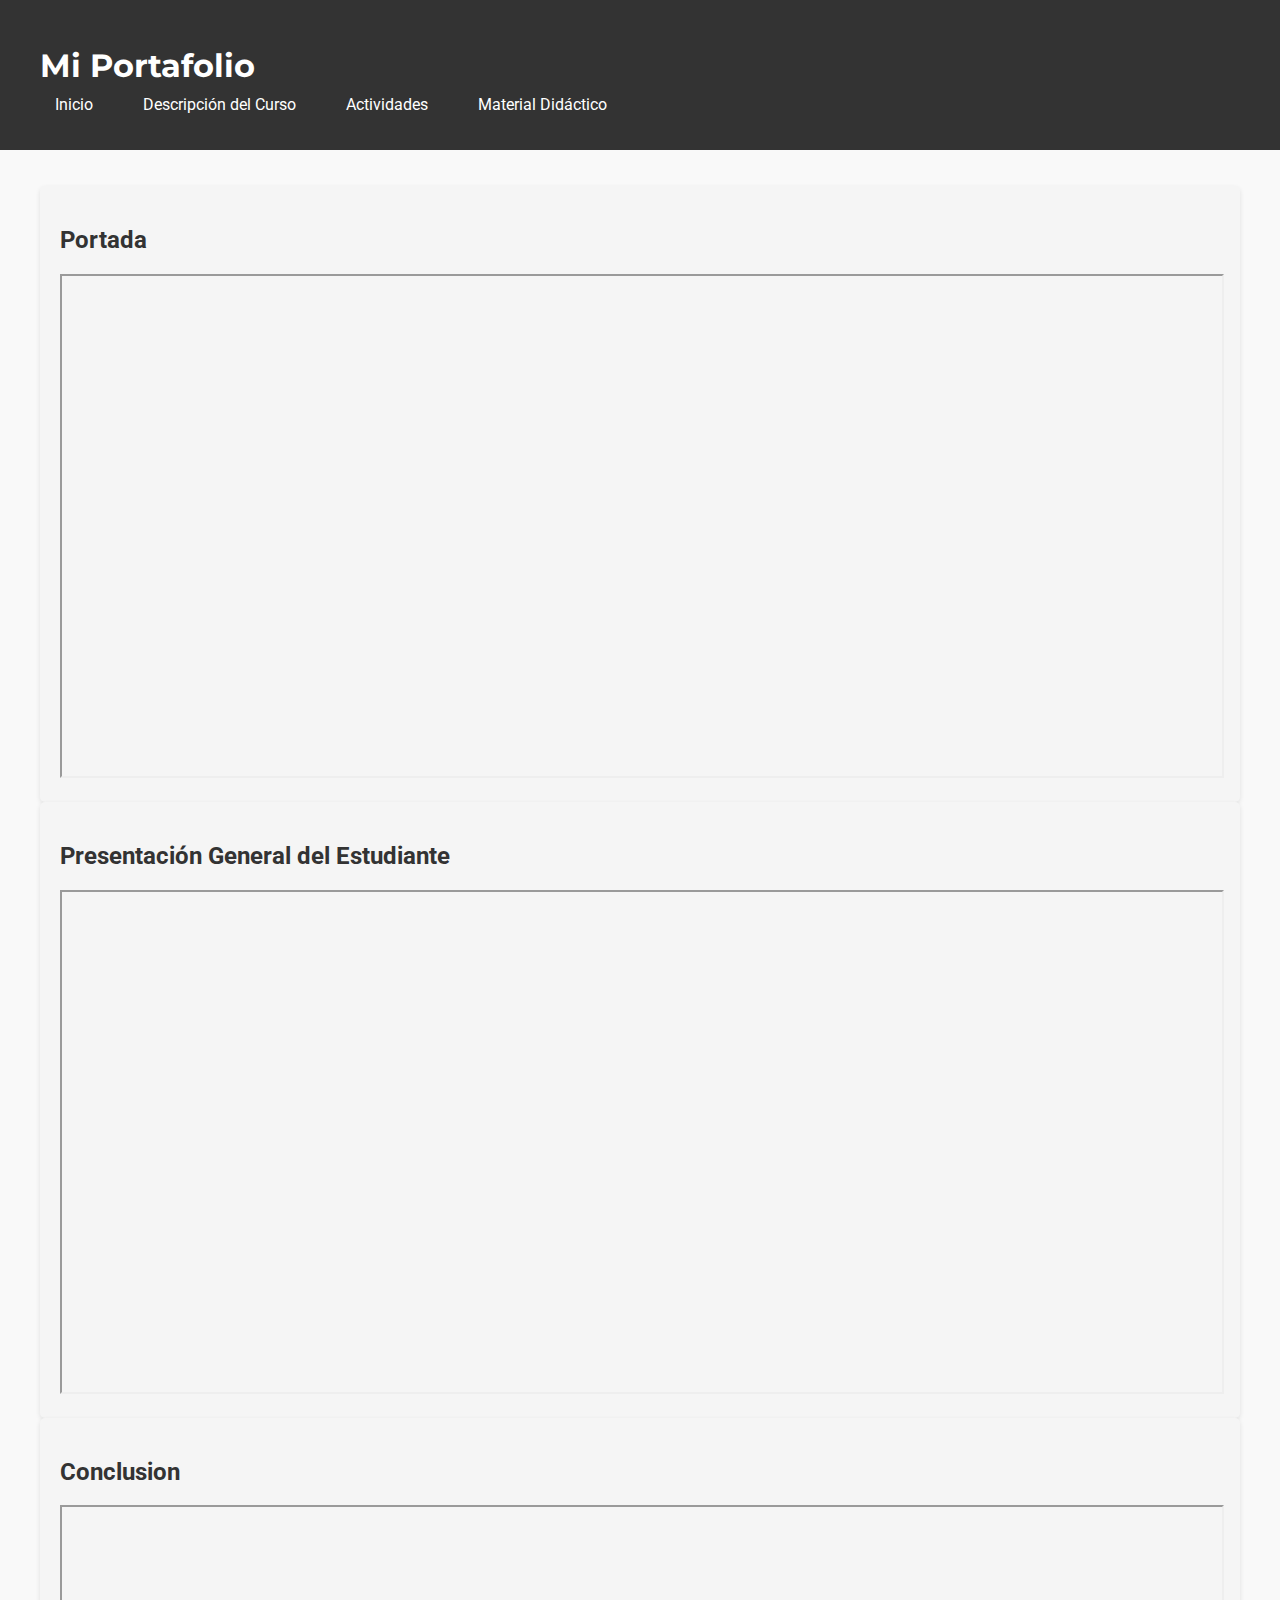
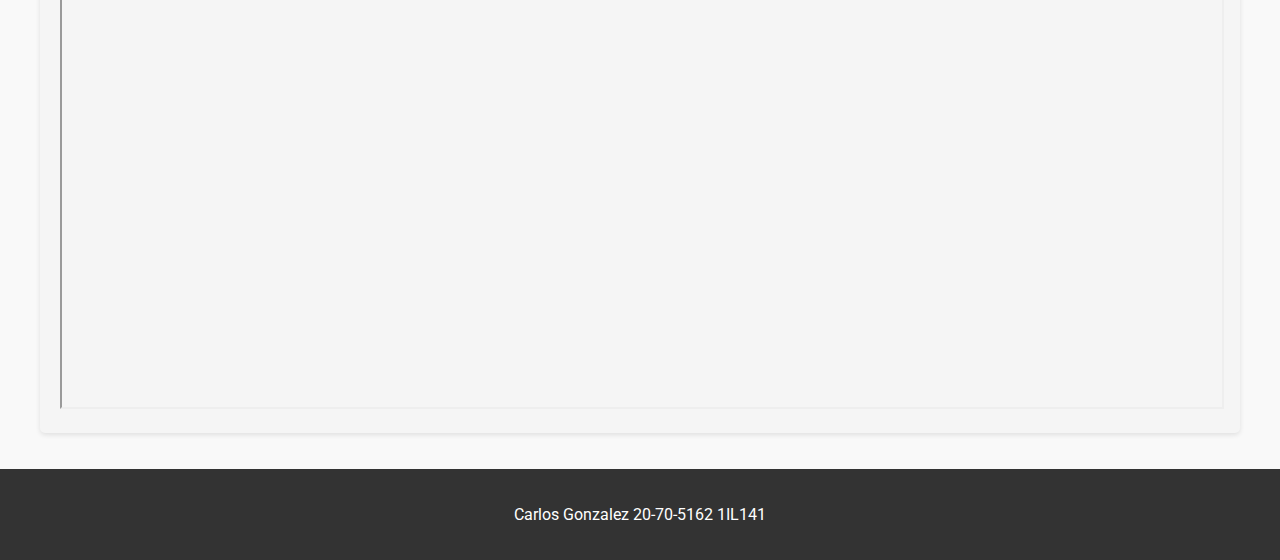
<file: index.html>
<!DOCTYPE html>
<html lang="en">
<head>
    <meta charset="UTF-8">
    <meta name="viewport" content="width=device-width, initial-scale=1.0">
    <title>Mi Portafolio - Inicio</title>
    <!-- Enlace a la fuente Montserrat -->
    <link href="https://fonts.googleapis.com/css2?family=Montserrat:wght@400;700&display=swap" rel="stylesheet">
    <!-- Enlace a la fuente Roboto -->
    <link href="https://fonts.googleapis.com/css2?family=Roboto:wght@400;700&display=swap" rel="stylesheet">
    <link rel="stylesheet" href="styles.css">
</head>
<body>
    <header>
        <div class="container">
            <h1>Mi Portafolio</h1>
            <nav>
                <ul>
                    <li><a href="index.html">Inicio</a></li>
                    <li><a href="descripcion_del_curso.html">Descripción del Curso</a></li>
                    <li><a href="actividades.html">Actividades</a></li>
                    <li><a href="material_didactico.html">Material Didáctico</a></li>
                </ul>
            </nav>
        </div>
    </header>
    <main>
        <div class="container">
            <!-- Portada y presentación general del estudiante -->
            <section>
                <h2>Portada</h2>
                <!-- Contenido de la portada -->
                <div class="pdf-viewer">
                    <!-- Visualizador de PDF -->
                    <iframe src="inicio\Portada.pdf" width="100%" height="500px"></iframe>
                </div>
            </section>
            <section>
                <h2>Presentación General del Estudiante</h2>
                <!-- Contenido de la presentación general -->
                <div class="pdf-viewer">
                    <!-- Visualizador de PDF -->
                    <iframe src="inicio\Presentación.pdf" width="100%" height="500px"></iframe>
                </div>
            </section>
            <!-- Conclusion -->
            <section>
                <h2>Conclusion</h2>
                <div class="pdf-viewer">
                    <!-- Visualizador de PDF -->
                    <iframe src="inicio\Conclusión del Curso.pdf" width="100%" height="500px"></iframe>
                </div>
                <!-- Contenido de la conclusión -->
            </section>
        </div>
    </main>
    <footer>
        <div class="container">
            Carlos Gonzalez 20-70-5162 1IL141
        </div>
    </footer>
</body>
</html>
</file>
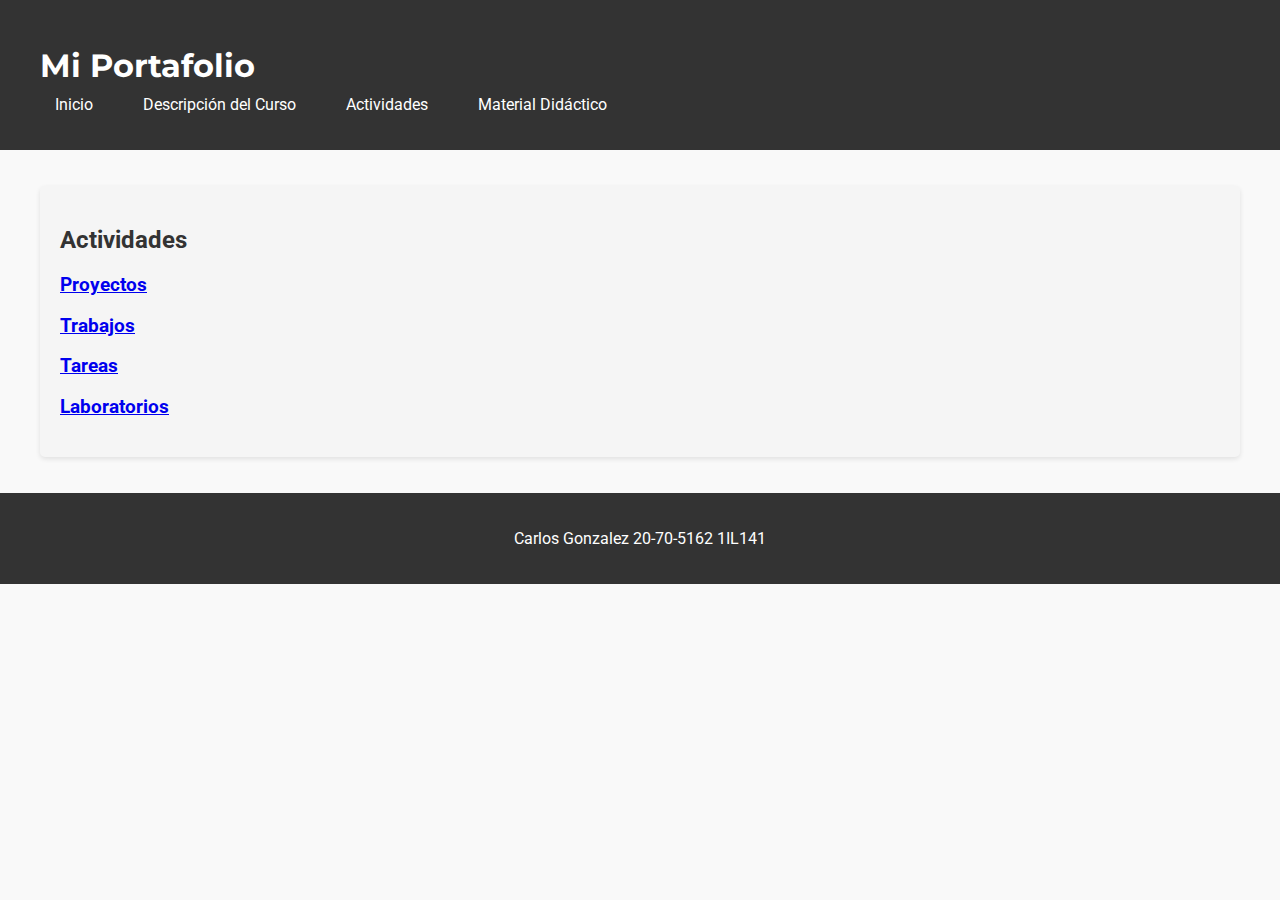
<file: actividades.html>
<!DOCTYPE html>
<html lang="en">
<head>
    <meta charset="UTF-8">
    <meta name="viewport" content="width=device-width, initial-scale=1.0">
    <title>Mi Portafolio - Actividades</title>
    <!-- Enlace a la fuente Montserrat -->
    <link href="https://fonts.googleapis.com/css2?family=Montserrat:wght@400;700&display=swap" rel="stylesheet">
    <!-- Enlace a la fuente Roboto -->
    <link href="https://fonts.googleapis.com/css2?family=Roboto:wght@400;700&display=swap" rel="stylesheet">
    <link rel="stylesheet" href="styles.css">
</head>
<body>
    <header>
        <div class="container">
            <h1>Mi Portafolio</h1>
            <nav>
                <ul>
                    <li><a href="index.html">Inicio</a></li>
                    <li><a href="descripcion_del_curso.html">Descripción del Curso</a></li>
                    <li><a href="actividades.html">Actividades</a></li>
                    <li><a href="material_didactico.html">Material Didáctico</a></li>
                </ul>
            </nav>
        </div>
    </header>
    <main>
        <div class="container">
            <!-- Contenido de la página de actividades -->
            <section>
                <h2>Actividades</h2>
                <div class="categories">
                    <!-- Categoría Proyectos -->
                    <a href="proyectos.html">
                        <h3>Proyectos</h3>
                    </a>
                    <!-- Categoría Trabajos -->
                    <a href="trabajos.html">
                        <h3>Trabajos</h3>
                    </a>
                    <!-- Categoría Tareas -->
                    <a href="tareas.html">
                        <h3>Tareas</h3>
                    </a>
                    <!-- Categoría Laboratorios -->
                    <a href="laboratorios.html">
                        <h3>Laboratorios</h3>
                    </a>
                </div>
            </section>
        </div>
    </main>
    <footer>
        <div class="container">
            Carlos Gonzalez 20-70-5162 1IL141
        </div>
    </footer>
</body>
</html>
</file>
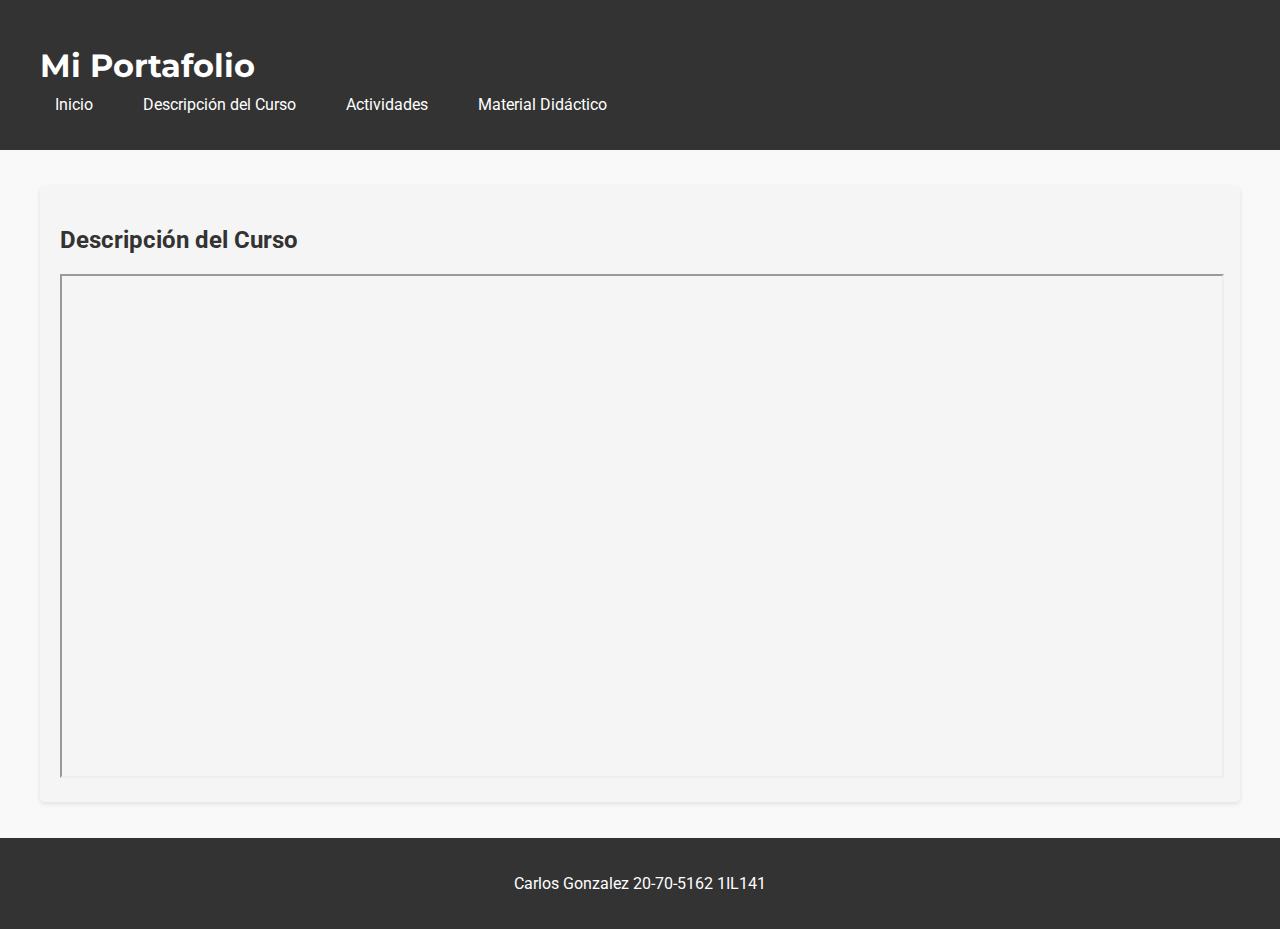
<file: descripcion_del_curso.html>
<!DOCTYPE html>
<html lang="en">
<head>
    <meta charset="UTF-8">
    <meta name="viewport" content="width=device-width, initial-scale=1.0">
    <title>Mi Portafolio - Descripción del Curso</title>
    <!-- Enlace a la fuente Montserrat -->
    <link href="https://fonts.googleapis.com/css2?family=Montserrat:wght@400;700&display=swap" rel="stylesheet">
    <!-- Enlace a la fuente Roboto -->
    <link href="https://fonts.googleapis.com/css2?family=Roboto:wght@400;700&display=swap" rel="stylesheet">
    <link rel="stylesheet" href="styles.css">
</head>
<body>
    <header>
        <div class="container">
            <h1>Mi Portafolio</h1>
            <nav>
                <ul>
                    <li><a href="index.html">Inicio</a></li>
                    <li><a href="descripcion_del_curso.html">Descripción del Curso</a></li>
                    <li><a href="actividades.html">Actividades</a></li>
                    <li><a href="material_didactico.html">Material Didáctico</a></li>
                </ul>
            </nav>
        </div>
    </header>
    <main>
        <div class="container">
            <!-- Contenido de la descripción del curso -->
            <section>
                <h2>Descripción del Curso</h2>
                <!-- Contenido de la descripción del curso -->
                <div class="pdf-viewer">
                    <!-- Visualizador de PDF -->
                    <iframe src="D:\UTP\5 Semestre\SO\Portafolio\curso\descripcion.pdf" width="100%" height="500px"></iframe>
                </div>
            </section>
        </div>
    </main>
    <footer>
        <div class="container">
            Carlos Gonzalez 20-70-5162 1IL141
        </div>
    </footer>
</body>
</html>
</file>
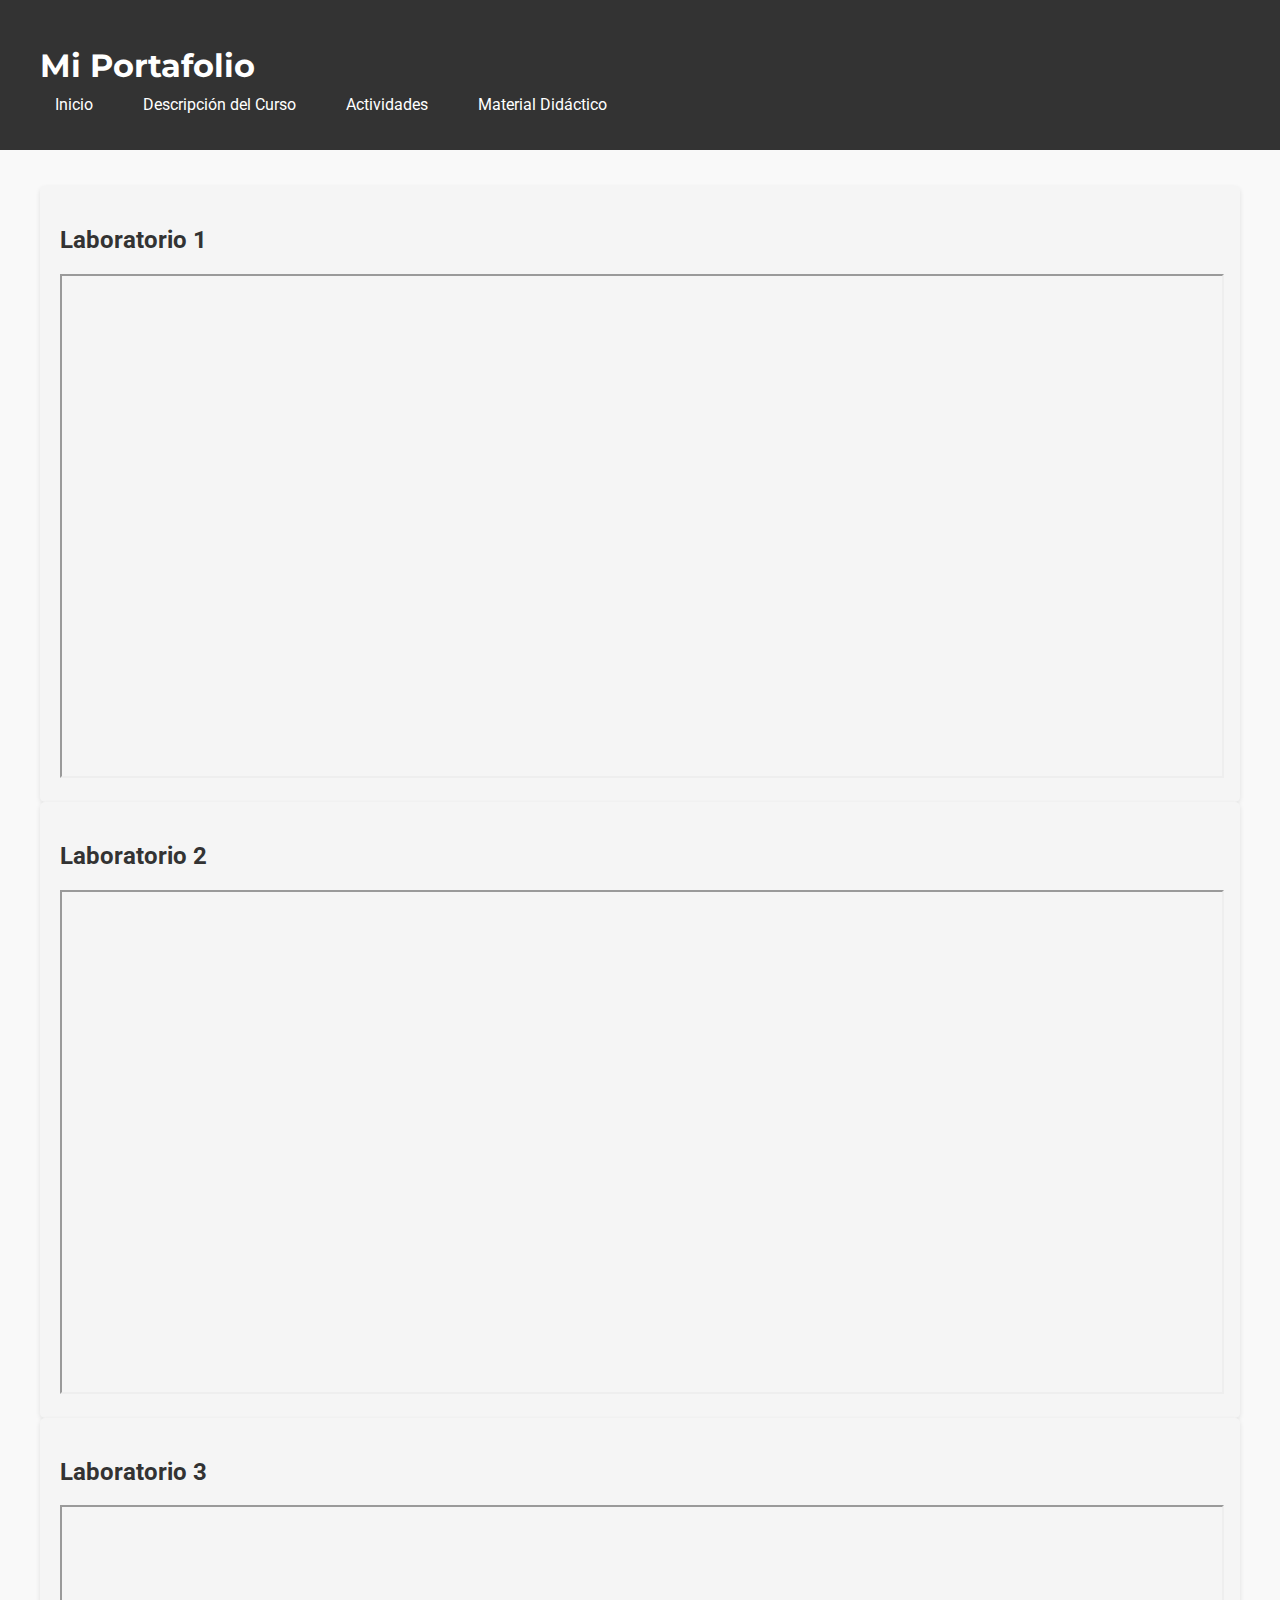
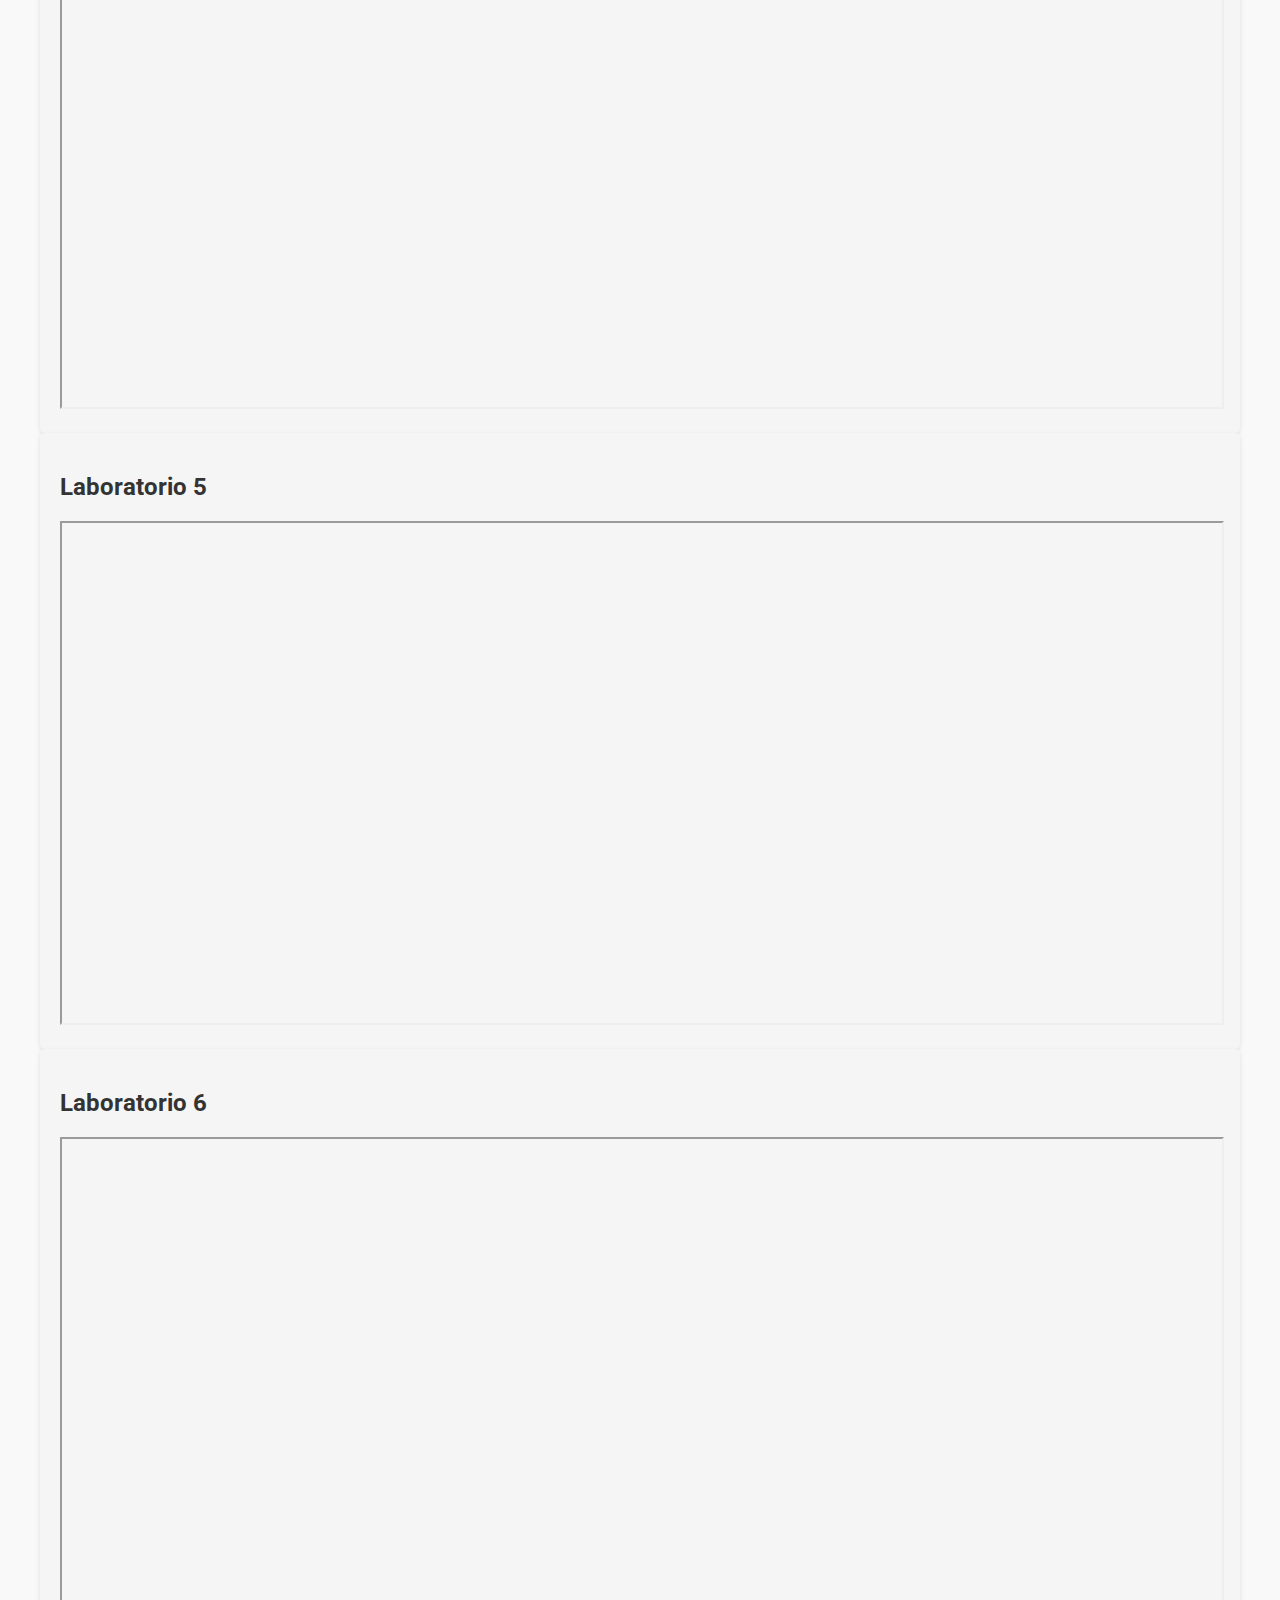
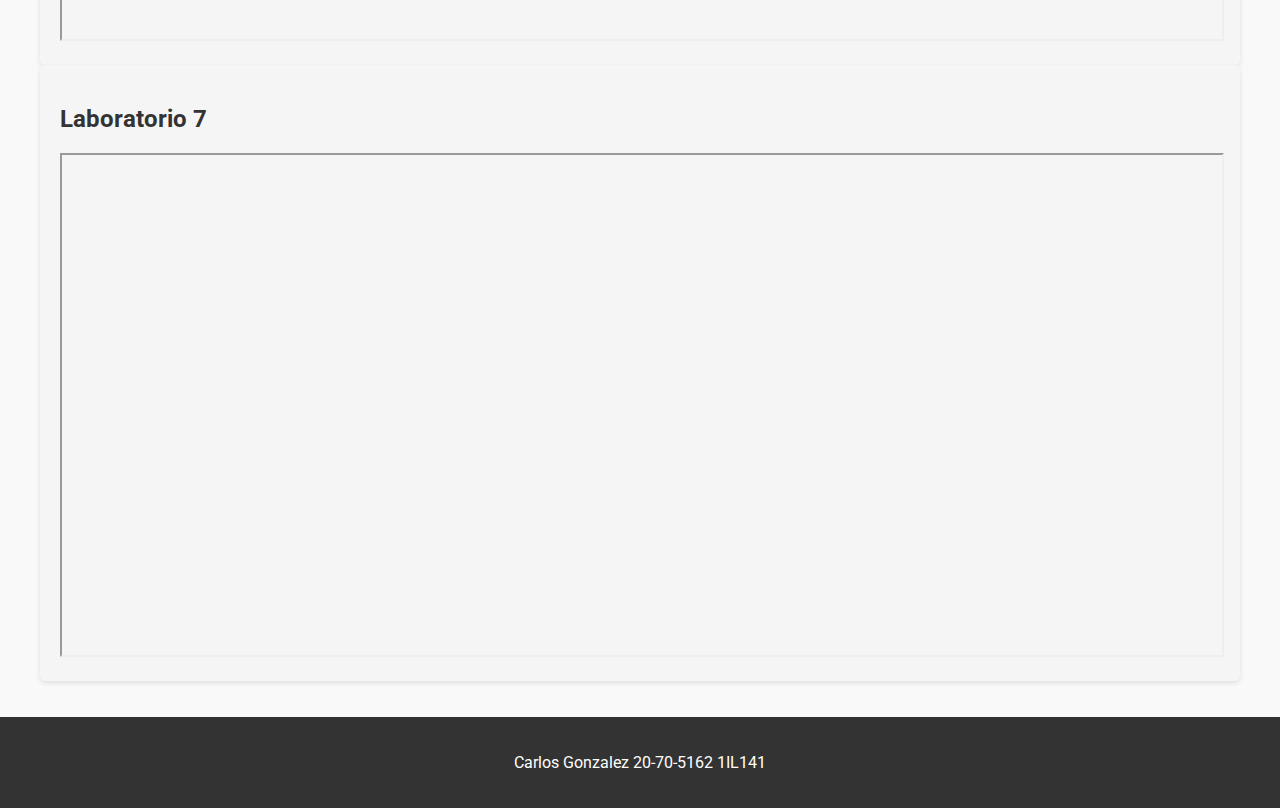
<file: laboratorios.html>
<!DOCTYPE html>
<html lang="en">
<head>
    <meta charset="UTF-8">
    <meta name="viewport" content="width=device-width, initial-scale=1.0">
    <title>Mi Portafolio</title>
    <!-- Enlace a la fuente Montserrat -->
    <link href="https://fonts.googleapis.com/css2?family=Montserrat:wght@400;700&display=swap" rel="stylesheet">
    <!-- Enlace a la fuente Roboto -->
    <link href="https://fonts.googleapis.com/css2?family=Roboto:wght@400;700&display=swap" rel="stylesheet">
    <link rel="stylesheet" href="styles.css">
</head>
<body>
    <header>
        <div class="container">
            <h1>Mi Portafolio</h1>
            <nav>
                <ul>
                    <li><a href="index.html">Inicio</a></li>
                    <li><a href="descripcion_del_curso.html">Descripción del Curso</a></li>
                    <li><a href="actividades.html">Actividades</a></li>
                    <li><a href="material_didactico.html">Material Didáctico</a></li>
                </ul>
            </nav>
        </div>
    </header>
    <main>
        <div class="container">
            <!-- Contenido específico de la actividad o proyecto -->
            <section>
                <h2>Laboratorio 1</h2>
                <div class="pdf-viewer">
                    <!-- Visualizador de PDF -->
                    <iframe src="actividades\Lab1-GonzalezCarlos.pdf" width="100%" height="500px"></iframe>
                </div>
            </section>
            <section>
                <h2>Laboratorio 2</h2>
                <div class="pdf-viewer">
                    <!-- Visualizador de PDF -->
                    <iframe src="actividades\Lab2-GonzalezCarlos.pdf" width="100%" height="500px"></iframe>
                </div>
            </section>
            <section>
                <h2>Laboratorio 3</h2>
                <div class="pdf-viewer">
                    <!-- Visualizador de PDF -->
                    <iframe src="actividades\Lab3-GonzalezCarlos.pdf" width="100%" height="500px"></iframe>
                </div>
            </section>
            <section>
                <h2>Laboratorio 5</h2>
                <div class="pdf-viewer">
                    <!-- Visualizador de PDF -->
                    <iframe src="actividades\Lab5-GonzalezCarlos.pdf" width="100%" height="500px"></iframe>
                </div>
            </section>
            <section>
                <h2>Laboratorio 6</h2>
                <div class="pdf-viewer">
                    <!-- Visualizador de PDF -->
                    <iframe src="actividades\Lab6-GonzalezCarlos.pdf" width="100%" height="500px"></iframe>
                </div>
            </section>
            <section>
                <h2>Laboratorio 7</h2>
                <div class="pdf-viewer">
                    <!-- Visualizador de PDF -->
                    <iframe src="actividades\Lab7-GonzalezCarlos.pdf" width="100%" height="500px"></iframe>
                </div>
            </section>
        </div>
    </main>
    <footer>
        <div class="container">
            Carlos Gonzalez 20-70-5162 1IL141
        </div>
    </footer>
</body>
</html>
</file>
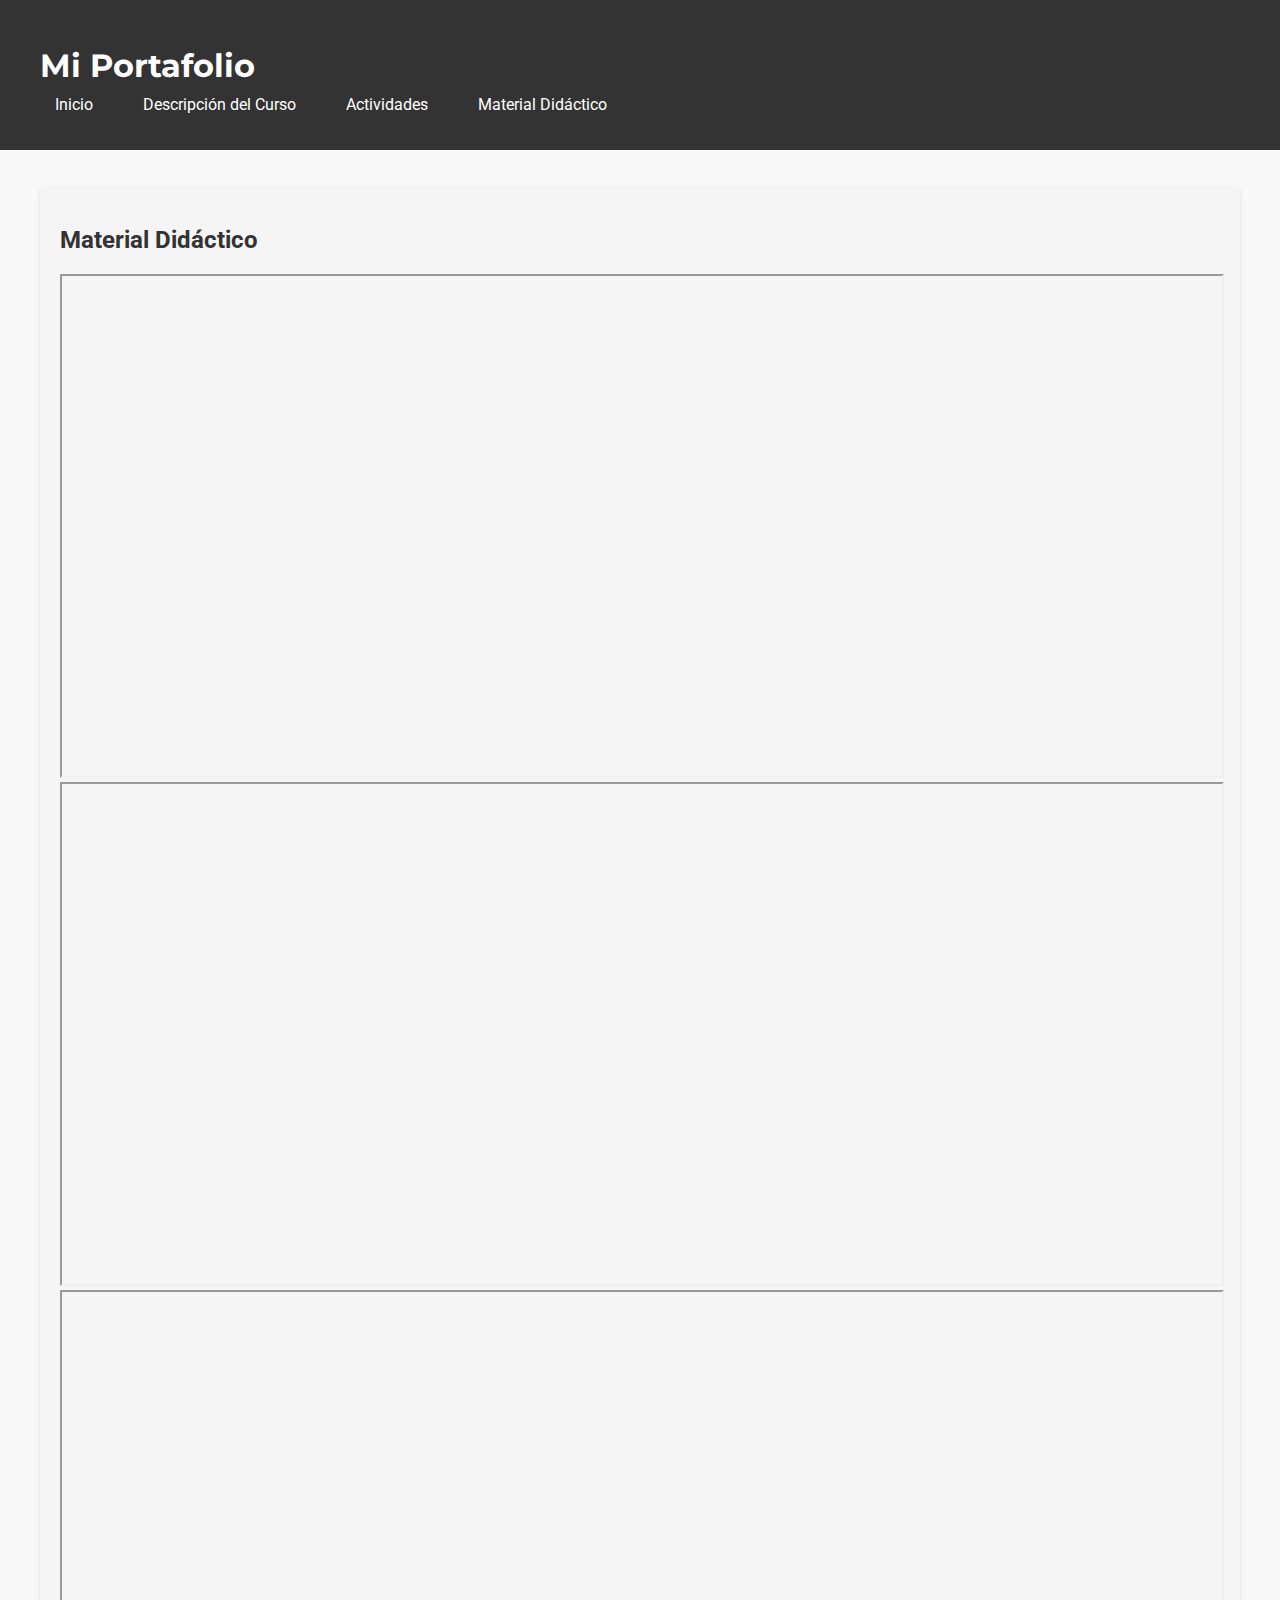
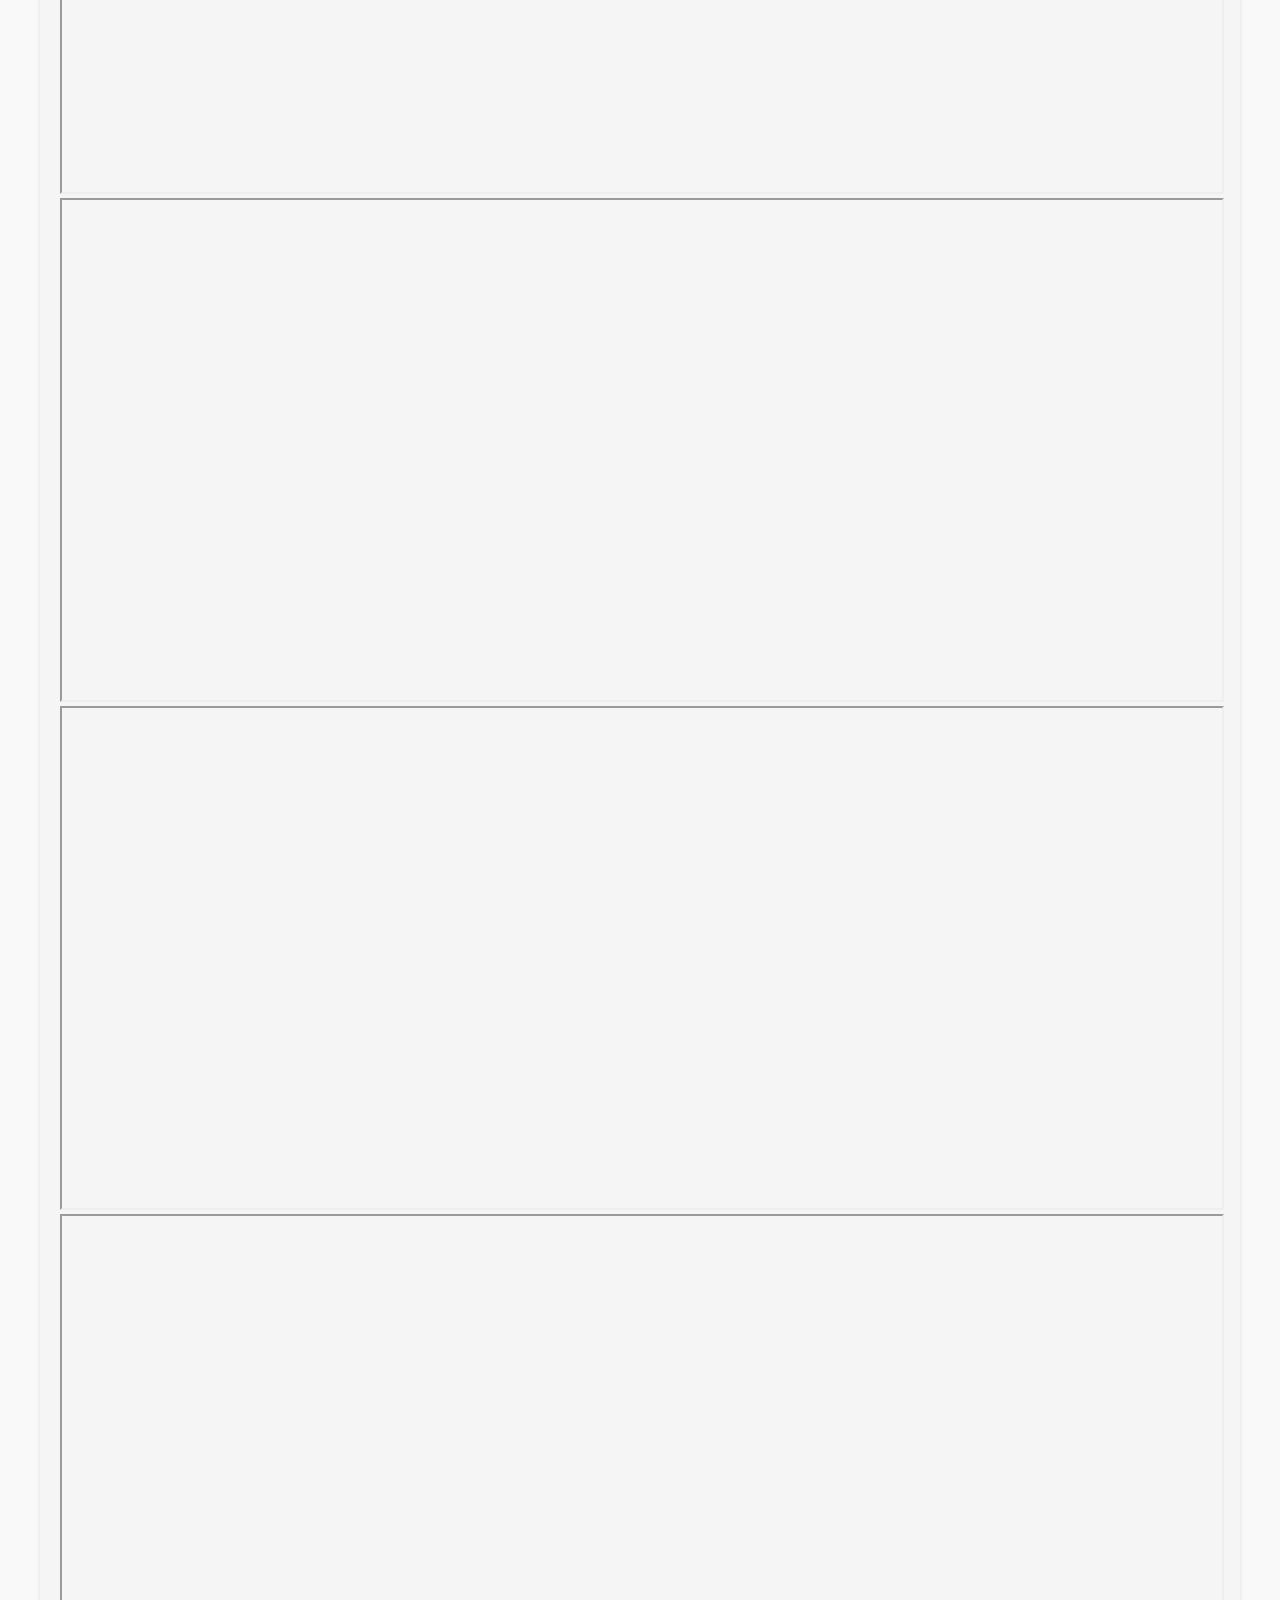
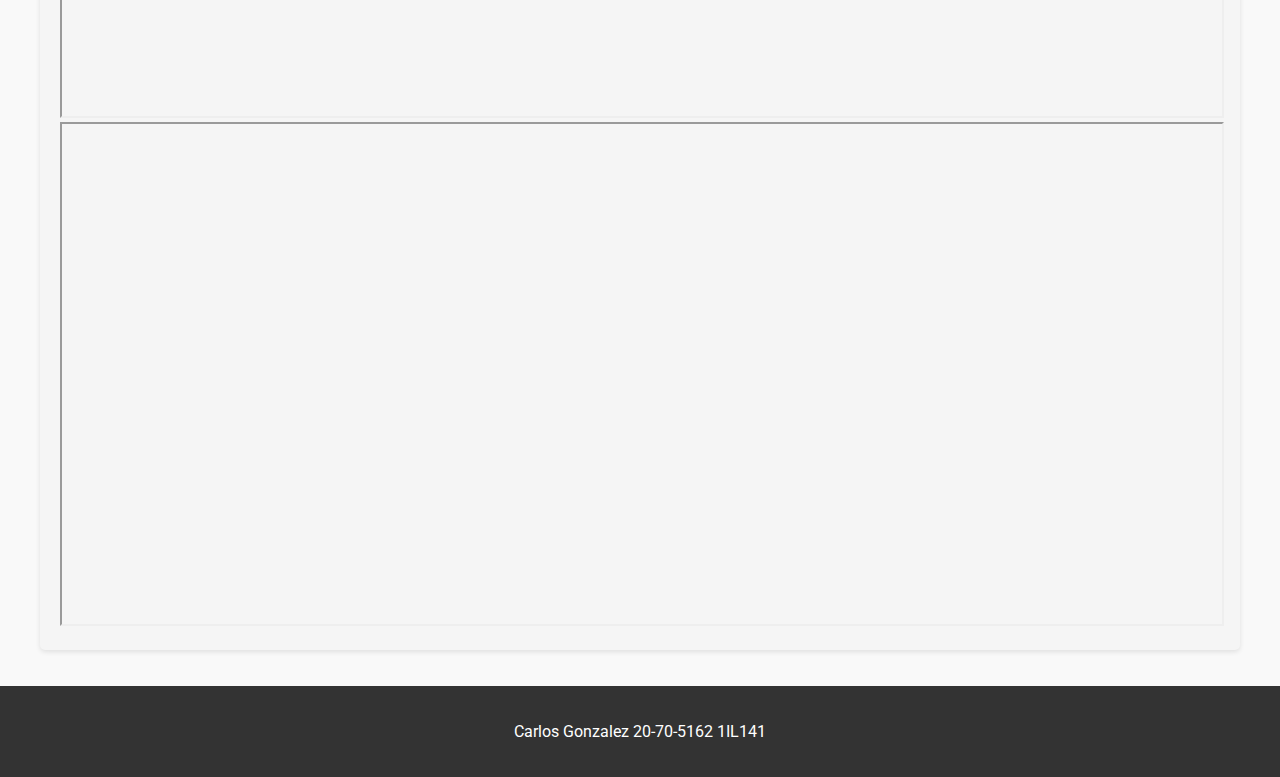
<file: material_didactico.html>
<!DOCTYPE html>
<html lang="en">
<head>
    <meta charset="UTF-8">
    <meta name="viewport" content="width=device-width, initial-scale=1.0">
    <title>Mi Portafolio - Material Didáctico</title>
    <!-- Enlace a la fuente Montserrat -->
    <link href="https://fonts.googleapis.com/css2?family=Montserrat:wght@400;700&display=swap" rel="stylesheet">
    <!-- Enlace a la fuente Roboto -->
    <link href="https://fonts.googleapis.com/css2?family=Roboto:wght@400;700&display=swap" rel="stylesheet">
    <link rel="stylesheet" href="styles.css">
</head>
<body>
    <header>
        <div class="container">
            <h1>Mi Portafolio</h1>
            <nav>
                <ul>
                    <li><a href="index.html">Inicio</a></li>
                    <li><a href="descripcion_del_curso.html">Descripción del Curso</a></li>
                    <li><a href="actividades.html">Actividades</a></li>
                    <li><a href="material_didactico.html">Material Didáctico</a></li>
                </ul>
            </nav>
        </div>
    </header>
    <main>
        <div class="container">
            <!-- Contenido de la página de material didáctico -->
            <section>
                <h2>Material Didáctico</h2>
                <!-- Contenido del material didáctico -->
                <div class="pdf-viewer">
                    <!-- Visualizador de PDF -->
                    <iframe src="material\Capitulo 1.pdf" width="100%" height="500px"></iframe>
                </div>
                <div class="pdf-viewer">
                    <!-- Visualizador de PDF -->
                    <iframe src="material\Capitulo 2.pdf" width="100%" height="500px"></iframe>
                </div>
                <div class="pdf-viewer">
                    <!-- Visualizador de PDF -->
                    <iframe src="material\Tema 3.pdf" width="100%" height="500px"></iframe>
                </div>
                <div class="pdf-viewer">
                    <!-- Visualizador de PDF -->
                    <iframe src="material\Tema 4.pdf" width="100%" height="500px"></iframe>
                </div>
                <div class="pdf-viewer">
                    <!-- Visualizador de PDF -->
                    <iframe src="material\Capitulo 7.pdf" width="100%" height="500px"></iframe>
                </div>
                <div class="pdf-viewer">
                    <!-- Visualizador de PDF -->
                    <iframe src="material\Gestion de Archivos.pdf" width="100%" height="500px"></iframe>
                </div>
                <div class="pdf-viewer">
                    <!-- Visualizador de PDF -->
                    <iframe src="material\Gestion de E_S.pdf" width="100%" height="500px"></iframe>
                </div>
            </section>
        </div>
    </main>
    <footer>
        <div class="container">
            Carlos Gonzalez 20-70-5162 1IL141
        </div>
    </footer>
</body>
</html>
</file>
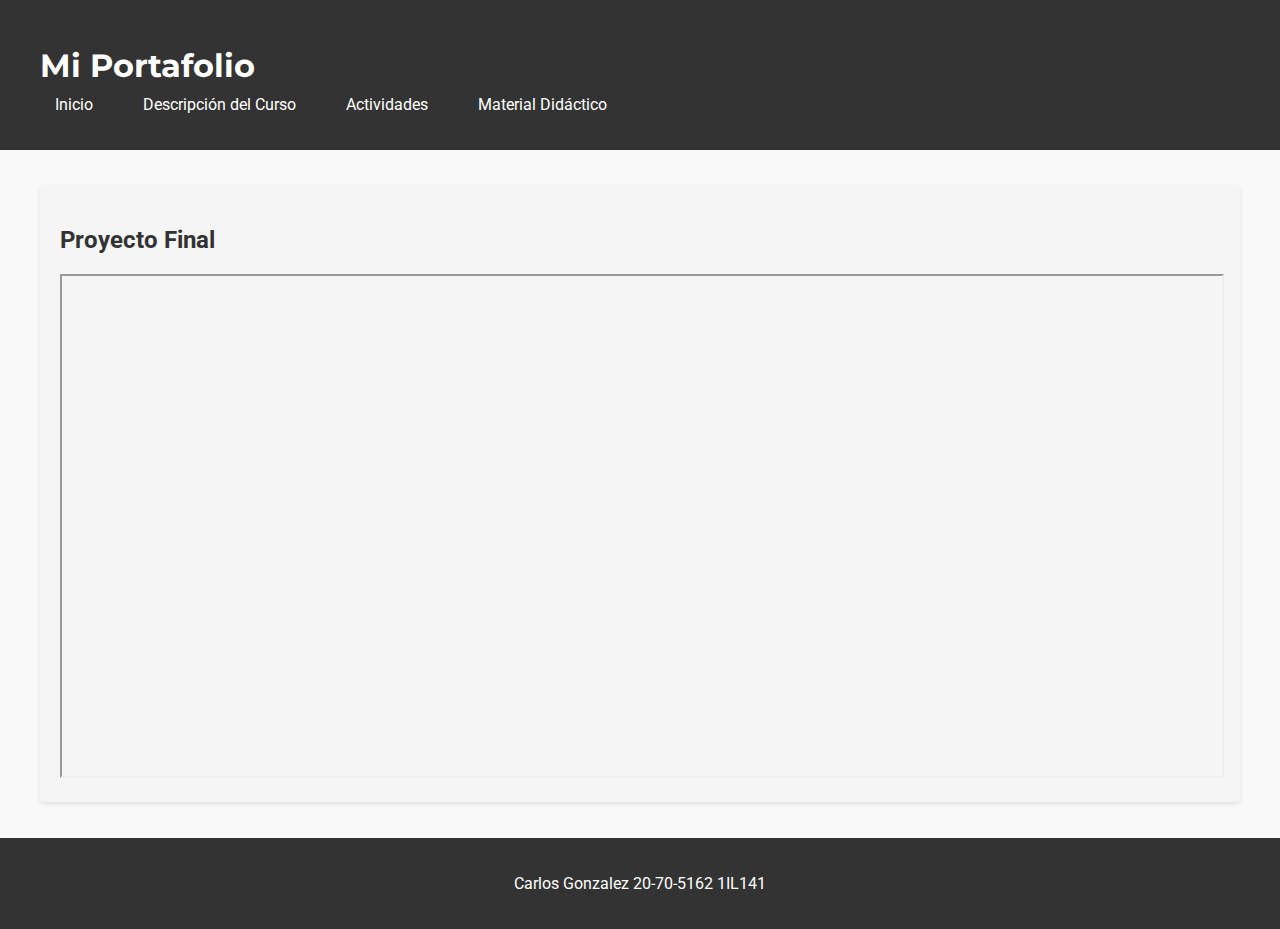
<file: proyectos.html>
<!DOCTYPE html>
<html lang="en">
<head>
    <meta charset="UTF-8">
    <meta name="viewport" content="width=device-width, initial-scale=1.0">
    <title>Mi Portafolio</title>
    <!-- Enlace a la fuente Montserrat -->
    <link href="https://fonts.googleapis.com/css2?family=Montserrat:wght@400;700&display=swap" rel="stylesheet">
    <!-- Enlace a la fuente Roboto -->
    <link href="https://fonts.googleapis.com/css2?family=Roboto:wght@400;700&display=swap" rel="stylesheet">
    <link rel="stylesheet" href="styles.css">
</head>
<body>
    <header>
        <div class="container">
            <h1>Mi Portafolio</h1>
            <nav>
                <ul>
                    <li><a href="index.html">Inicio</a></li>
                    <li><a href="descripcion_del_curso.html">Descripción del Curso</a></li>
                    <li><a href="actividades.html">Actividades</a></li>
                    <li><a href="material_didactico.html">Material Didáctico</a></li>
                </ul>
            </nav>
        </div>
    </header>
    <main>
        <div class="container">
            <!-- Contenido específico de la actividad o proyecto -->
            <section>
                <h2>Proyecto Final</h2>
                <div class="pdf-viewer">
                    <!-- Visualizador de PDF -->
                    <iframe src="D:\UTP\5 Semestre\SO\Portafolio\actividades\ProyectoFinal.pdf" width="100%" height="500px"></iframe>
                </div>
            </section>
        </div>
    </main>
    <footer>
        <div class="container">
            Carlos Gonzalez 20-70-5162 1IL141
        </div>
    </footer>
</body>
</html>
</file>
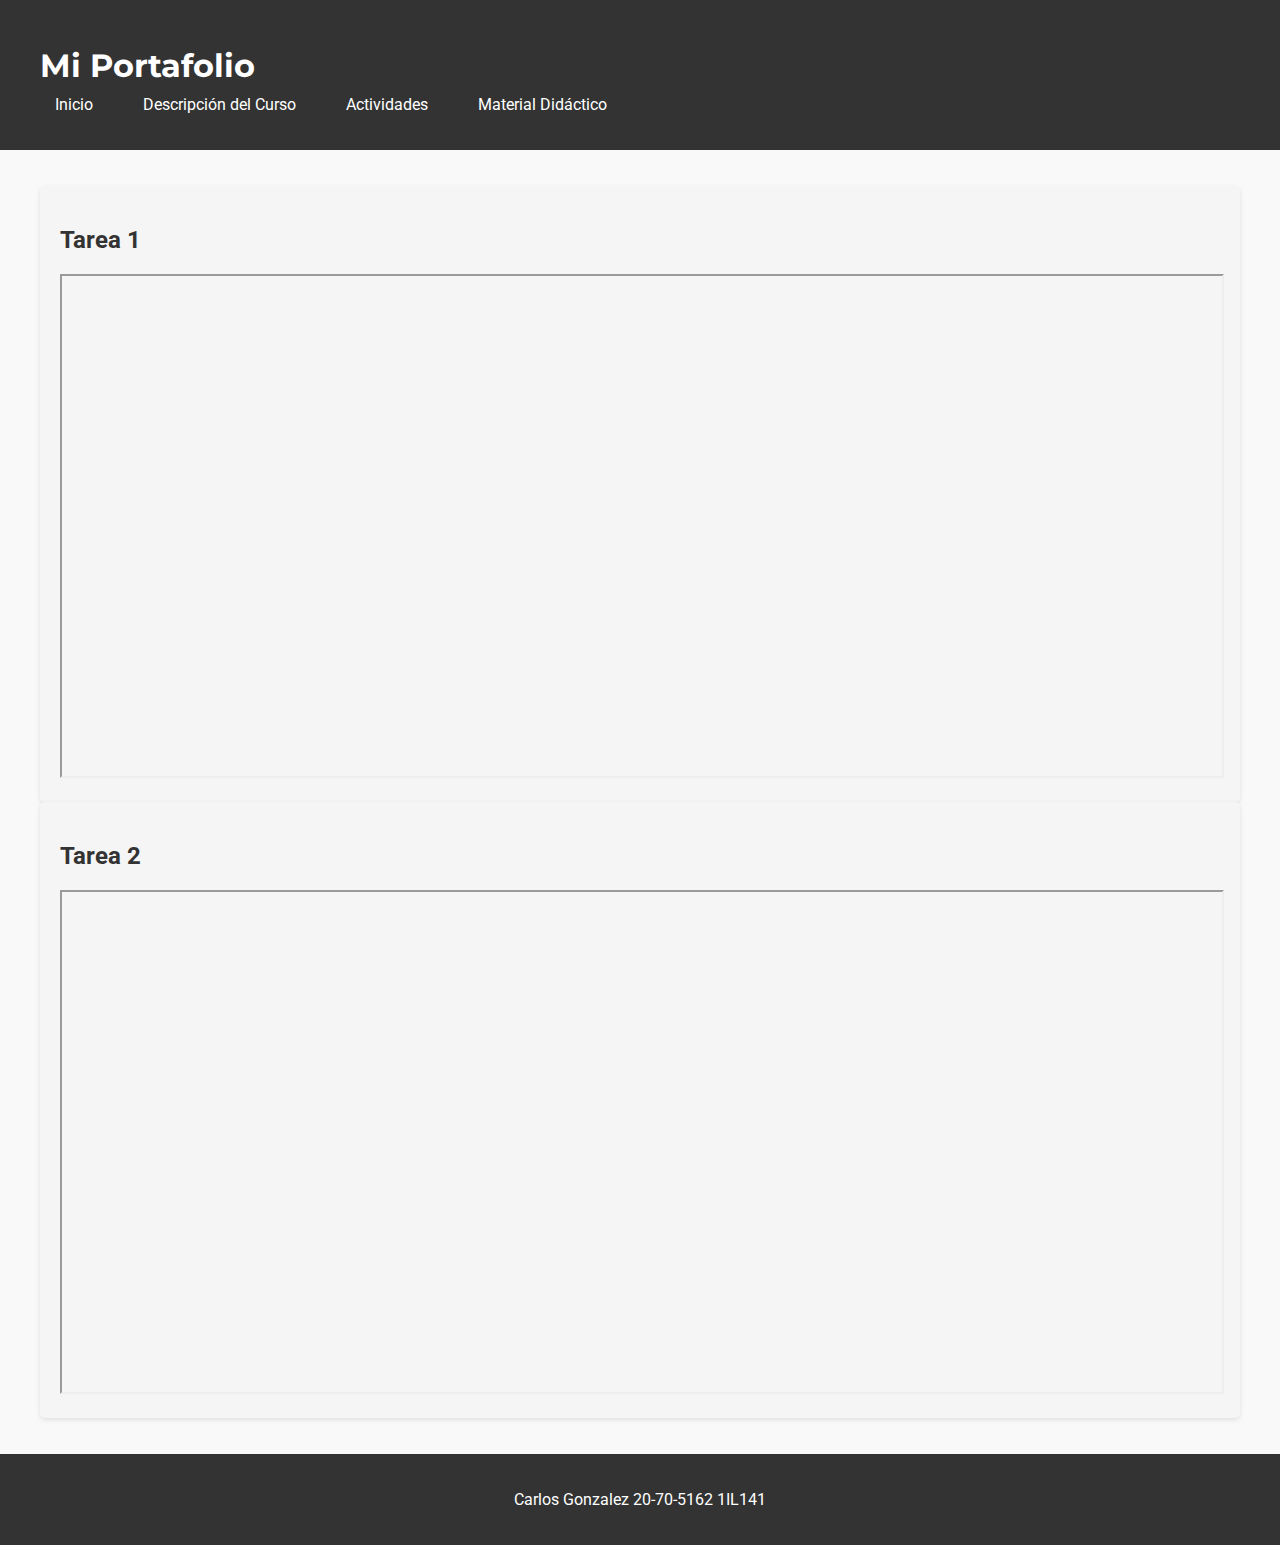
<file: tareas.html>
<!DOCTYPE html>
<html lang="en">
<head>
    <meta charset="UTF-8">
    <meta name="viewport" content="width=device-width, initial-scale=1.0">
    <title>Mi Portafolio</title>
    <!-- Enlace a la fuente Montserrat -->
    <link href="https://fonts.googleapis.com/css2?family=Montserrat:wght@400;700&display=swap" rel="stylesheet">
    <!-- Enlace a la fuente Roboto -->
    <link href="https://fonts.googleapis.com/css2?family=Roboto:wght@400;700&display=swap" rel="stylesheet">
    <link rel="stylesheet" href="styles.css">
</head>
<body>
    <header>
        <div class="container">
            <h1>Mi Portafolio</h1>
            <nav>
                <ul>
                    <li><a href="index.html">Inicio</a></li>
                    <li><a href="descripcion_del_curso.html">Descripción del Curso</a></li>
                    <li><a href="actividades.html">Actividades</a></li>
                    <li><a href="material_didactico.html">Material Didáctico</a></li>
                </ul>
            </nav>
        </div>
    </header>
    <main>
        <div class="container">
            <!-- Contenido específico de la actividad o proyecto -->
            <section>
                <h2>Tarea 1</h2>
                <div class="pdf-viewer">
                    <!-- Visualizador de PDF -->
                    <iframe src="actividades\Tarea1.pdf" width="100%" height="500px"></iframe>
                </div>
            </section>
            <section>
                <h2>Tarea 2</h2>
                <div class="pdf-viewer">
                    <!-- Visualizador de PDF -->
                    <iframe src="actividades\Tarea2.pdf" width="100%" height="500px"></iframe>
                </div>
            </section>
        </div>
    </main>
    <footer>
        <div class="container">
            Carlos Gonzalez 20-70-5162 1IL141
        </div>
    </footer>
</body>
</html>
</file>
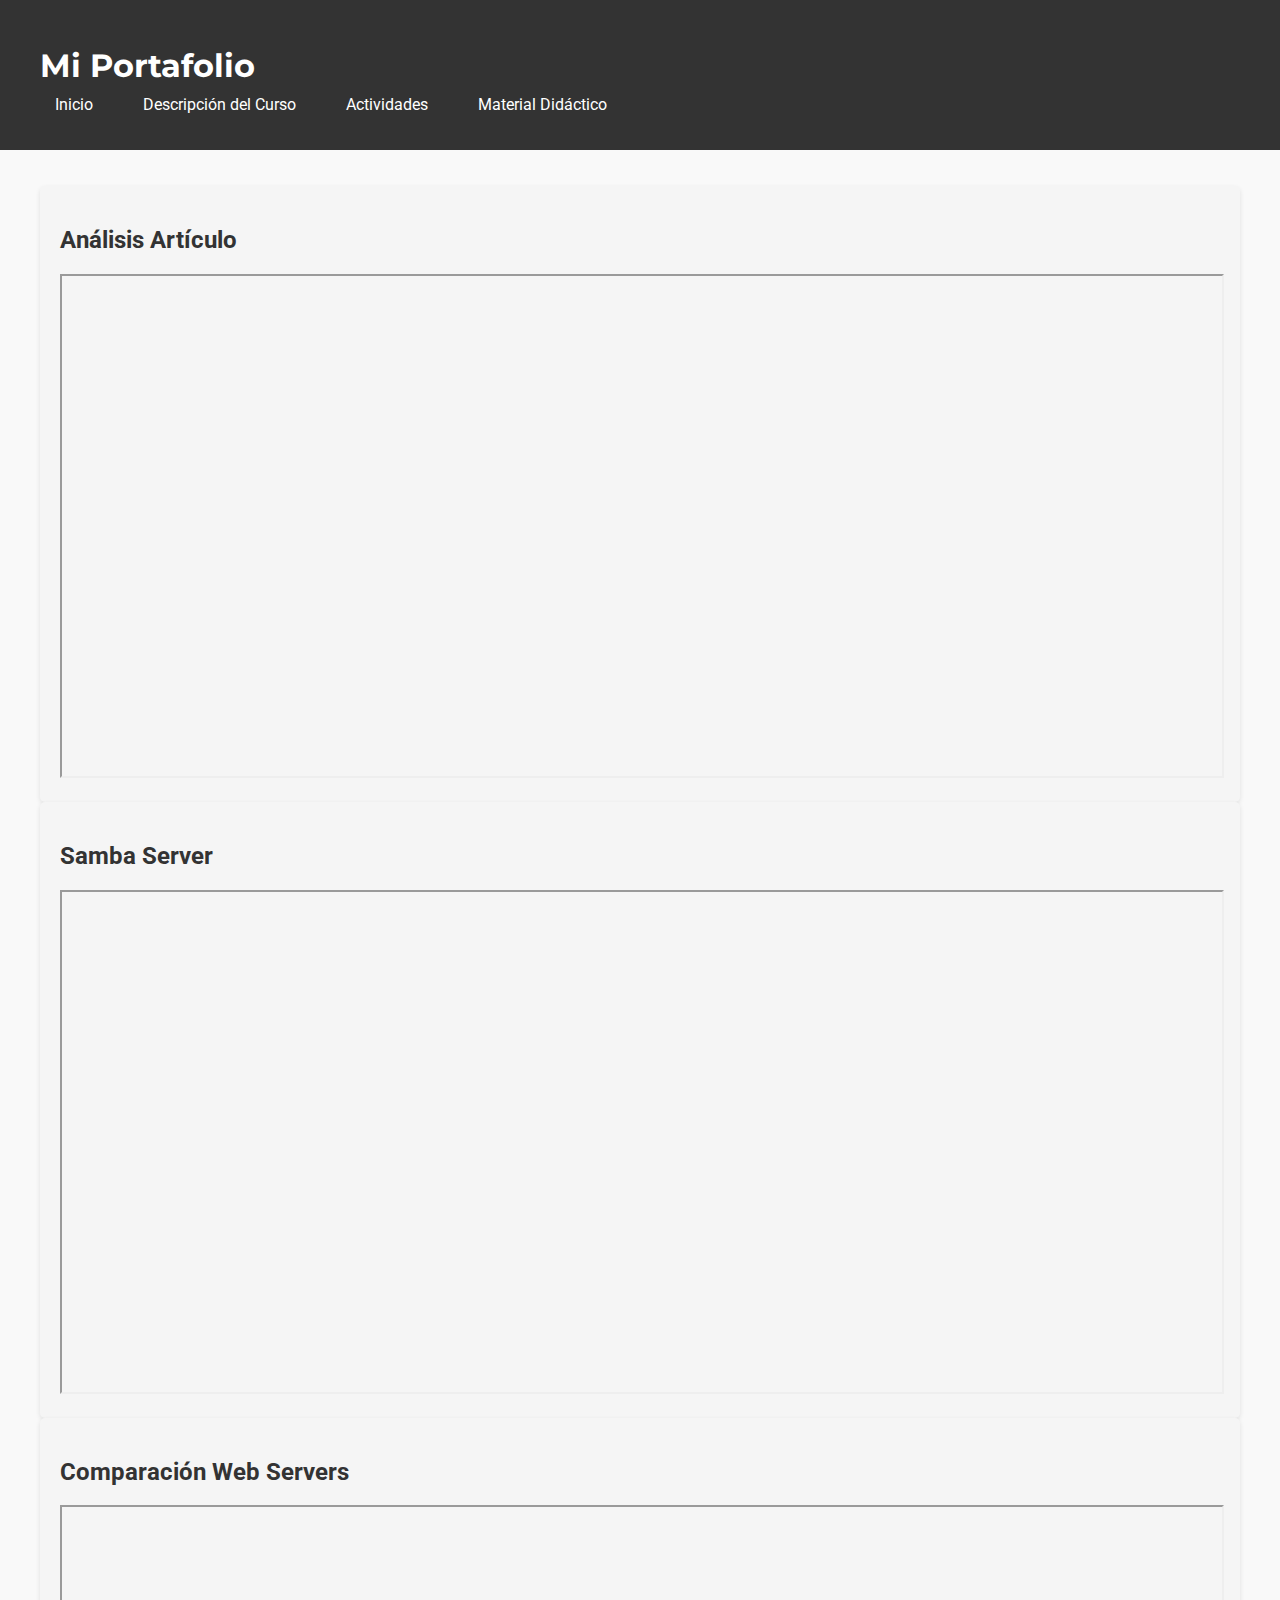
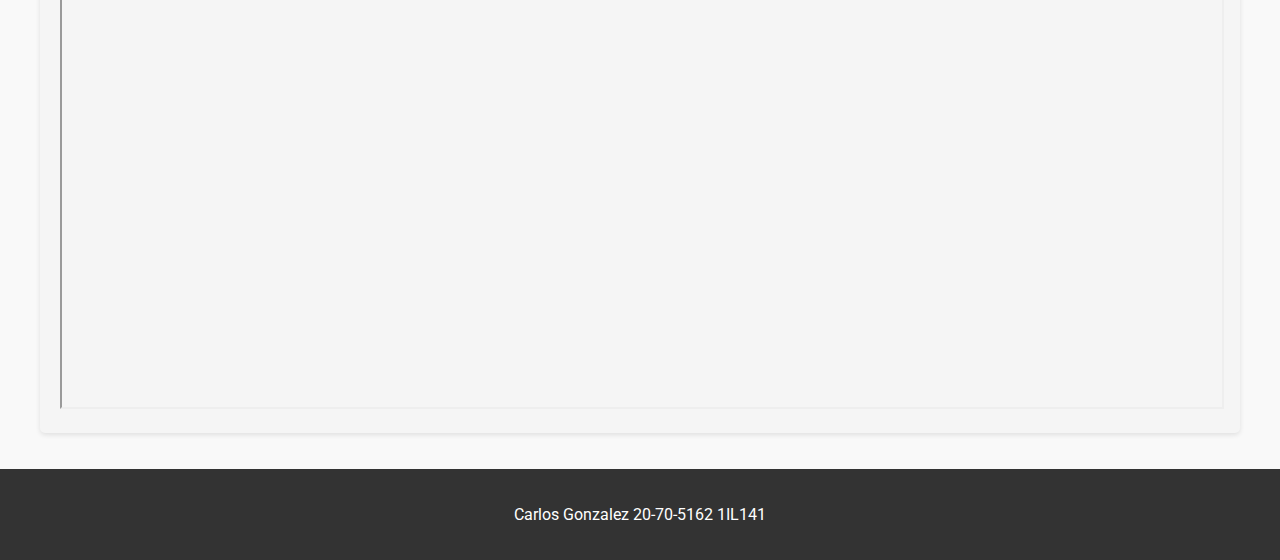
<file: trabajos.html>
<!DOCTYPE html>
<html lang="en">
<head>
    <meta charset="UTF-8">
    <meta name="viewport" content="width=device-width, initial-scale=1.0">
    <title>Mi Portafolio</title>
    <!-- Enlace a la fuente Montserrat -->
    <link href="https://fonts.googleapis.com/css2?family=Montserrat:wght@400;700&display=swap" rel="stylesheet">
    <!-- Enlace a la fuente Roboto -->
    <link href="https://fonts.googleapis.com/css2?family=Roboto:wght@400;700&display=swap" rel="stylesheet">
    <link rel="stylesheet" href="styles.css">
</head>
<body>
    <header>
        <div class="container">
            <h1>Mi Portafolio</h1>
            <nav>
                <ul>
                    <li><a href="index.html">Inicio</a></li>
                    <li><a href="descripcion_del_curso.html">Descripción del Curso</a></li>
                    <li><a href="actividades.html">Actividades</a></li>
                    <li><a href="material_didactico.html">Material Didáctico</a></li>
                </ul>
            </nav>
        </div>
    </header>
    <main>
        <div class="container">
            <!-- Contenido específico de la actividad o proyecto -->
            <section>
                <h2>Análisis Artículo</h2>
                <div class="pdf-viewer">
                    <!-- Visualizador de PDF -->
                    <iframe src="actividades\Analisis.pdf" width="100%" height="500px"></iframe>
                </div>
            </section>
            <section>
                <h2>Samba Server</h2>
                <div class="pdf-viewer">
                    <!-- Visualizador de PDF -->
                    <iframe src="actividades\SAMBA.pdf" width="100%" height="500px"></iframe>
                </div>
            </section>
            <section>
                <h2>Comparación Web Servers</h2>
                <div class="pdf-viewer">
                    <!-- Visualizador de PDF -->
                    <iframe src="actividades\Comparacion.pdf" width="100%" height="500px"></iframe>
                </div>
            </section>
        </div>
    </main>
    <footer>
        <div class="container">
            Carlos Gonzalez 20-70-5162 1IL141
        </div>
    </footer>
</body>
</html>
</file>
<file: styles.css>
/* Estilos generales */
body {
    font-family: "Roboto", Arial, sans-serif;
    margin: 0;
    padding: 0;
    background-color: #f9f9f9; /* Color de fondo de la página */
    color: #333; /* Color de texto predeterminado */
}

.container {
    max-width: 1200px;
    margin: 0 auto;
    padding: 20px;
}

/* Estilos para el encabezado y menú */
header {
    background-color: #333;
    color: #fff;
    padding: 1rem 0;
}

header h1 {
    margin: 10px 0; /* Margen superior e inferior de 10px, sin margen lateral */
    font-family: "Montserrat", sans-serif;
}

nav ul {
    list-style: none;
    padding: 0;
    margin: 0;
    display: flex;
}

nav li {
    margin-right: 20px;
}

nav a {
    color: #fff;
    text-decoration: none;
    padding: 8px 15px;
    border-radius: 5px;
    transition: background-color 0.3s;
    font-family: "Roboto", sans-serif;
}

nav a:hover {
    background-color: #555;
}

/* Estilos para el contenido principal */
main {
    padding: 1rem 0;
}

section {
    background-color: #f5f5f5; /* Fondo en escala de grises */
    padding: 20px;
    border-radius: 5px;
    box-shadow: 0 2px 5px rgba(0, 0, 0, 0.1); /* Sombra ligera */
}

/* Estilos para el pie de página */
footer {
    background-color: #333;
    color: #fff;
    padding: 1rem 0;
    text-align: center;
}
</file>
